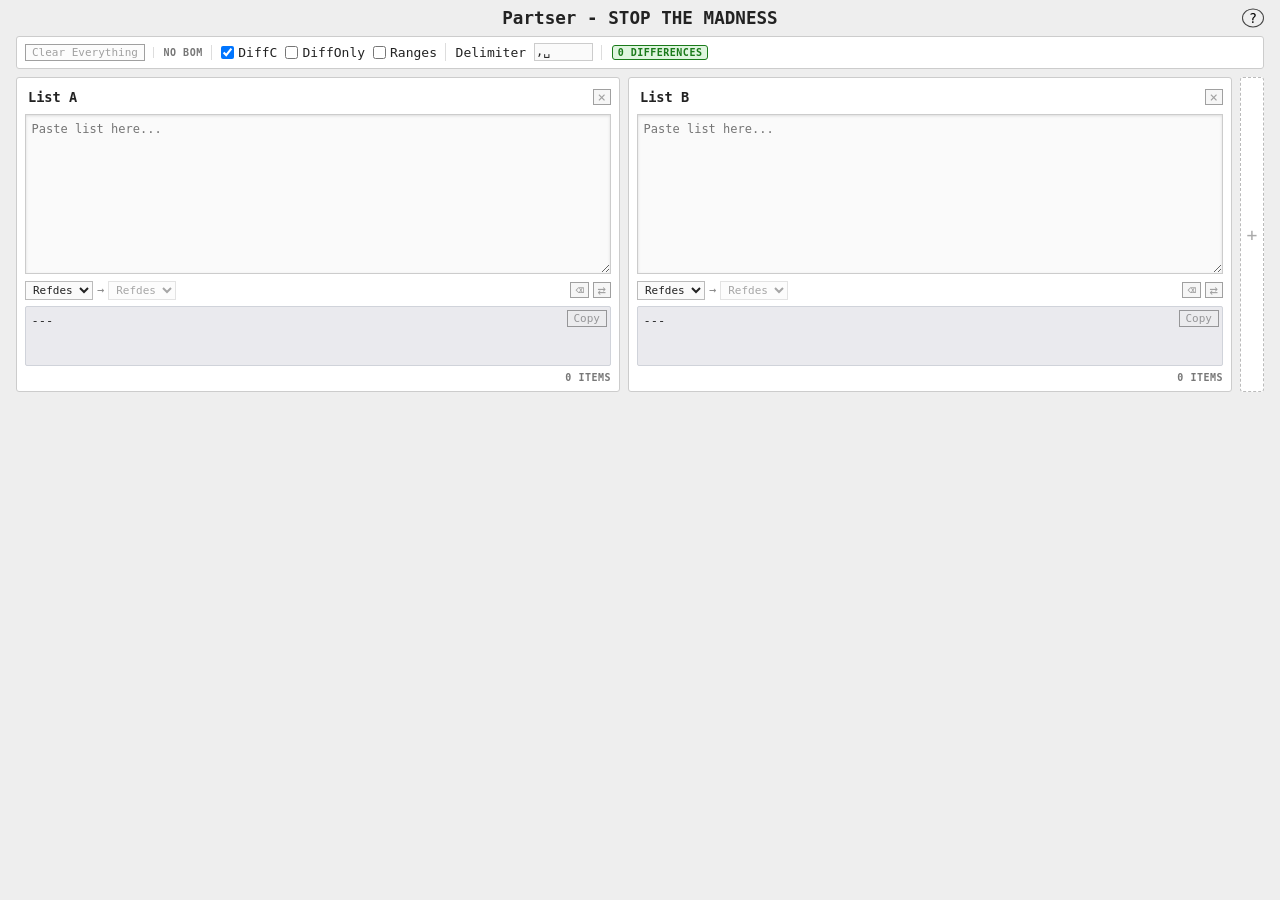
<file: index.html>
<!DOCTYPE html>
<html lang="en">
<head>
  <meta charset="UTF-8">
  <meta name="viewport" content="width=device-width, initial-scale=1.0">
  <title>Partser</title>
  <link rel="icon" href="favicon.png">
  <link rel="stylesheet" href="style.css">
</head>
<body spellcheck="false">
  <header>
    <h1>Partser - <span class="h1-default">STOP THE MADNESS</span><span class="h1-hover">reduce THE MADNESS</span></h1>
    <button id="btn-help" class="btn-help-trigger">?</button>
  </header>

  <!-- Config bar: spans all columns -->
  <div id="config-bar">

    <button id="btn-clear" class="btn-fade btn-danger btn-clear">Clear Everything</button>

    <div class="config-group">
      <span id="bom-status" class="header-count">No BOM</span>
    </div>

    <div class="config-group" title="Show components on one side only">
      <label class="radio-label">
        <input type="radio" name="side-filter" id="radio-side-top" value="top" disabled> Top
      </label>
      <label class="radio-label">
        <input type="radio" name="side-filter" id="radio-side-all" value="all" checked disabled> All
      </label>
      <label class="radio-label">
        <input type="radio" name="side-filter" id="radio-side-bot" value="bottom" disabled> Bottom
      </label>
    </div>

    <div class="config-group">
      <label class="checkbox-label" title="List difference color-coding">
        <input type="checkbox" id="chk-highlight" checked>
        DiffC
      </label>
      <label class="checkbox-label" title="Show only discrepancies">
        <input type="checkbox" id="chk-diff-only">
        DiffOnly
      </label>
      <label class="checkbox-label" title="Collapse refdes ranges">
        <input type="checkbox" id="chk-range-output">
        Ranges
      </label>
      <label class="checkbox-label" title="Indicate partial item conversion">
        <input type="checkbox" id="chk-partial">
        Partial
      </label>
      <label class="checkbox-label" title="Indicate component top/bottom">
        <input type="checkbox" id="chk-side" disabled>
        SideC
      </label>
    </div>

    <div class="config-group">
      <label for="txt-delimiter" title="Output separator - Supports \n and \t">Delimiter</label>
      <!-- Escape sequences like \n and \t are interpreted by app.js -->
      <div class="delimiter-wrapper">
        <input type="text" id="txt-delimiter" value=", " size="6" title="Output separator - Supports \n and \t">
        <!-- Preview overlays the input; pointer-events:none lets clicks through to the input.
             Hidden by CSS when the input is focused. Updated by syncDelimiterPreview() in app.js. -->
        <div id="delimiter-preview" class="delimiter-preview"></div>
      </div>

    </div>

    <div class="config-group">
      <span id="diff-count" class="header-count">0 differences</span>
    </div>

    <span id="drag-hint" class="header-count" hidden>Drop .xlsx (BOM) or .tgz (sides)</span>

  </div>

  <!-- Panel columns + add-panel button -->
  <div id="panel-area">
    <div id="panel-container">
      <!-- Panels rendered by app.js -->
    </div>
    <button id="btn-add-panel">+</button>
  </div>

  <!-- Column-mapping modal — shown after a BOM file is selected -->
  <div id="bom-modal" class="modal-overlay" hidden>
    <div class="modal-box">
      <div class="modal-header">
        <span>Map BOM Columns</span>
        <label id="bom-sheet-label" class="modal-header-row-label">
          <select id="bom-sheet-select"></select>
        </label>
        <label class="modal-header-row-label">
          Row 
          <input type="number" id="bom-header-row" value="1" min="1" max="999" title="Row number containing column headers">
        </label>
        <button id="btn-modal-close" class="btn-modal-icon">×</button>
      </div>
      <div class="modal-body">
        <table id="modal-mapping-table">
          <thead>
            <tr>
              <th>Column header</th>
              <th>Role</th>
            </tr>
          </thead>
          <tbody>
            <!-- Rows injected by app.js showMappingModal() -->
          </tbody>
        </table>
      </div>
      <div class="modal-footer">
        <button id="btn-modal-cancel">Cancel</button>
        <button id="btn-modal-confirm" class="btn-modal-primary">Import</button>
      </div>
    </div>
  </div>

  <!-- BOM load warning modal — shown once before first file load -->
  <div id="bom-warn-modal" class="modal-overlay" hidden>
    <div class="modal-box">
      <div class="modal-header">
        <span>Watch out!</span>
      </div>
      <div class="modal-body">
        <p><span id="bom-warn-emoji">⚠️</span> <strong>Think about controlled data.</strong> All processing in this tool occurs client-side - no data is transmitted outside your local browser window. That means you can use it with proprietary data. But should you take my word for it? Consider the following mitigations you might take to reduce the possibility of leakage:</p>
        <ul>
          <li>Sanitize your BOM file before using it with this tool. (Remove CPNs, MPNs, or other data before importing)</li>
          <li>Just don't import a BOM file. This tool is still useful for deduplicating, formatting, and comparing lists of IPNs, refdes, etc. These operations don't require a BOM import.</li>
          <li>If you're really reading this warning, click the yellow triangle emoji to dismiss this dialog when you're done.</li>
          <li>Using your browser's devtools, review the code to make sure no network requests will be made.</li>
        </ul>
        <p><strong>By the way, these concerns should apply to all software you use on your work computer, not just browser-based tools like this one. Macro-enabled Excel files, python scripts, screenshot utilities, and other software pose these very same risks!</strong></p>
      </div>
      <div class="modal-footer">
        <button id="btn-bom-warn-ok" class="btn-modal-primary">Close</button>
      </div>
    </div>
  </div>

  <!-- Help modal -->
  <div id="help-modal" class="modal-overlay" hidden>
    <div class="modal-box">
      <div class="modal-header">
        <span>Help</span>
        <button id="btn-help-close" class="btn-modal-icon">×</button>
      </div>
      <div class="modal-body help-body">
        <p class="help-section-title">Features</p>
        <dl class="help-dl">
          <dt>Ranges</dt>
          <dd>Input ranges like R1-R8 are expanded automatically. Enable the Range toggle to collapse output back to range notation.</dd>

          <dt>Partial matches</dt>
          <dd>An item in the output area may not be fully represented in the input area (e.g. a refdes is in input but has siblings of the same IPN that were not mentioned). Enable Partial to flag these.</dd>

          <dt>Output delimiter</dt>
          <dd>Customize the separator between output items (use \n for line break, \t for tab).</dd>

          <dt>Diff highlighting</dt>
          <dd>Colors tints items by how many panels contain them (red = unique, yellow = partial match). DiffOnly hides items present in all panels.</dd>

          <dt>BOM import</dt>
          <dd>Load an .xlsx file and map its columns; converting between data types is enabled once a BOM is loaded.</dd>
        </dl>
        <hr class="help-divider">
        <p class="help-section-title">Use Cases</p>
        <dl class="help-dl">
          <dt>Deduplicate / normalize a list</dt>
          <dd>Paste a messy list → get sorted, deduped output.</dd>

          <dt>Convert an IPN list to find numbers</dt>
          <dd>Import BOM → paste IPN list → set IPN input → FN output.</dd>

          <dt>Compare refdes list to find number list</dt>
          <dd>E.g. X-Ray requirements (assembly drawing) vs. X-Ray program: Import BOM → paste refdes in one panel + FN list in another → set input/output types → compare.</dd>

          <dt>Compare machine programs to work instructions</dt>
          <dd>Paste each list in its own panel → set types → diff highlights mismatches.</dd>
        </dl>

        
      </div>
    </div>
  </div>

  <script src="lib/xlsx.full.min.js"></script>
  <script src="lib/pako.min.js"></script>
  <script src="parser.js"></script>
  <script src="odb.js"></script>
  <script src="app.js"></script>
</body>
</html>
</file>
<file: style.css>
* {
  box-sizing: border-box;
  margin: 0;
  padding: 0;
}

/* Form elements don't inherit font from body by default */
input, textarea, button, select { font-family: inherit; }

button {
  border: 1px solid #444;
  background: hsla(0, 0, 0, 20%);
  padding: 1px 6px;
}

select {
  border: 1px solid #bbb;
  background: #fafafa;
  color: inherit;
}
select:hover    { background: #ebebeb; border-color: #888; }
select:disabled { opacity: 0.4; }

input[type="text"], textarea {
  font-size: 12px;
  padding: 1px 4px;
  background: #fafafa;
  border: 1px solid #ccc;
}

input[type="text"]:focus, textarea:focus {
  outline: none;
  border: 1px solid #555;
}



/*
  Color palette:
  #ebebeb   page background
  #ffffff   panels, config bar
  #eceef1   output areas (parsed boxes, diff content)
  #d0d3da   output area borders
  #ccc      general borders
*/

body {
  font-family: monospace;
  font-size: 13px;
  padding: 0.5rem 1rem;
  background: #eee;
  color: #222;
}

/* -------------------------------------------------------------------------
   Header
------------------------------------------------------------------------- */
header {
  position: relative;
  margin-bottom: 0.5rem;
  text-align: center;
}

header h1 { font-size: 1.1rem; }

.h1-hover { display: none; }
header h1:hover .h1-default { display: none; }
header h1:hover .h1-hover   { display: inline; }


/* Absolute so it doesn't shift the centered h1 */
.btn-help-trigger {
  position: absolute;
  right: 0;
  top: 50%;
  transform: translateY(-50%);
  border-radius: 50%;
}

/* -------------------------------------------------------------------------
   Small-caps label — shared by footer counts, diff count, table headers,
   help section titles, and error trigger
------------------------------------------------------------------------- */
.footer-label,
.header-count,
.footer-errors,
.help-section-title,
#modal-mapping-table th {
  font-size: 10px;
  font-weight: 700;
  text-transform: uppercase;
  letter-spacing: 0.05em;
  color: #777;
}

#diff-count { border-radius: 3px; padding: 1px 5px;   transition: background 0.1s;
}
#diff-count.diff-count-zero    { background: #dff5df; color: #1a7a1a; border: 1px solid #1a7a1a;}
#diff-count.diff-count-nonzero { background: #f5d0d0; color: #8a2020; border: 1px solid #8a2020;}

/* -------------------------------------------------------------------------
   Buttons
------------------------------------------------------------------------- */

/* Utility buttons: opacity on hover */
.btn-fade {
  color: #444;
  opacity: 0.5;
}
.btn-fade:hover { opacity: 1; }

/* Danger modifier: red on hover */
.btn-danger:hover {
  color: #c00;
  border-color: #c00;
  background: #fff5f5;
}

/* Panel icon buttons (×, ⌫, ⇄): symbol characters, larger than text buttons */
.btn-panel-icon {
  font-size: 14px;
  line-height: 1;
  padding: 0 4px;
}

/* Push the ⌫ + ⇄ pair to the right of the type row */
.btn-clear-input { margin-left: auto; }


/* Copy button: text label, compact */
.btn-copy {
  font-size: 11px;
}
.btn-copy:disabled { cursor: default; }

/* Positioned in the top-right corner of the parsed output wrapper */
.btn-copy-parsed {
  position: absolute;
  top: 4px;
  right: 4px;
}

/* Clear all: solid background, hover tint, armed (confirm) state */
.btn-clear {
  font-size: 11px;
  background: #fafafa;
}
.btn-clear-armed,
.btn-clear-armed:hover { opacity: 1; border-color: #c00; color: #fff; background: #c00; }

/* -------------------------------------------------------------------------
   Output areas: parsed output boxes
------------------------------------------------------------------------- */
.output-area {
  font-size: 12px;
  background: hsla(228, 10%, 85%, 0.5);
  border: 1px solid #d0d3da;
  border-radius: 2px;
  color: #333;
  line-height: 1.4;
  white-space: pre-wrap;
  word-break: break-word;
}

/* -------------------------------------------------------------------------
   Config bar
------------------------------------------------------------------------- */
#config-bar {
  display: flex;
  flex-wrap: wrap;
  gap: 0.25rem 0.5rem;
  align-items: center;
  background: #fff;
  border: 1px solid #ccc;
  border-radius: 3px;
  padding: 0.4rem 0.5rem;
  margin-bottom: 0.5rem;
}

.config-group {
  display: flex;
  align-items: center;
  gap: 0.5rem;
  flex-wrap: wrap;
  border-left: 1px solid #ddd;
  padding-left: 0.6rem;
}

.checkbox-label,
.radio-label {
  display: flex;
  align-items: center;
  gap: 0.25rem;
  user-select: none;
}
#config-bar input:disabled { display: none; }
#config-bar label:has(input:disabled) { display: none; }
#config-bar .config-group:has(input):not(:has(input:not(:disabled))) { display: none; }

/* Delimiter input with space-visualising overlay */
.delimiter-wrapper {
  position: relative;
  display: inline-block; /* shrink-wrap around the input */
}
#txt-delimiter { padding-left: 1px; }

.delimiter-preview {
  position: absolute;
  inset: 1px;           /* sit just inside the input's border */
  padding: 0px 4px 0px 1px; /* 0 top padding nudges text up to match input's rendering */
  font-size: 12px;
  background: #fafafa;
  pointer-events: none; /* clicks fall through to the input beneath */
  white-space: pre;     /* preserve spacing layout */
}
/* Hide the preview while the input is focused */
#txt-delimiter:focus + .delimiter-preview { display: none; }


button:disabled { opacity: 0.4; cursor: default; }

/* Drag-over state: highlights the entire config bar as the drop target */
#config-bar.drag-active {
  border-color: #2a8;
  background: #eaf8f1;
  transition: background 0.1s, border-color 0.1s;
}

/* -------------------------------------------------------------------------
   Panel area
------------------------------------------------------------------------- */
#panel-area {
  display: flex;
  gap: 0.5rem;
  align-items: stretch;
}

#panel-container {
  display: flex;
  flex: 1;
  gap: 0.5rem;
  align-items: flex-start;
}

#btn-add-panel {
  flex-shrink: 0;
  width: 24px;
  background: #fff;
  border: 1px dashed #bbb;
  border-radius: 3px;
  color: #aaa;
  font-size: 18px;
  padding: 0;
}
#btn-add-panel:hover {
  background: #ebebeb;
  border-color: #888;
  color: #444;
}

.panel {
  flex: 1;
  min-width: 240px;
  background: #fff;
  border: 1px solid #ccc;
  border-radius: 3px;
  padding: 0.5rem;
  display: flex;
  flex-direction: column;
  gap: 0.4rem;
}

.panel-header {
  display: flex;
  align-items: center;
  justify-content: space-between;
}

input.panel-label {
  font-size: 0.85rem;
  font-weight: 700;
  flex: 1;
  min-width: 0;
  background: transparent;
  border: 1px solid transparent;
  border-radius: 2px;
  padding: 2px;
  color: inherit;
  margin-right: 5px;
}
input.panel-label:hover { outline: none; border-color: #d0d3da; }

.sub-area {
  display: flex;
  flex-direction: column;
  gap: 0.15rem;
}

.raw-input {
  width: 100%;
  height: 160px;
  resize: vertical;
  padding: 0.35rem;
  line-height: 1.4;
  box-shadow: inset 0 1px 3px rgba(0, 0, 0, 0.12);
}


.parsed-output-wrapper { position: relative; }

.parsed-output {
  min-height: 60px;
  padding: 0.35rem;
  padding-right: 2.5rem; /* room for the copy button */
}

.panel-footer {
  display: flex;
  justify-content: flex-end;
}

/* -------------------------------------------------------------------------
   Token diff status spans (rendered inside .parsed-output)
   status-all:     in every panel — no highlight, normal text
   status-unique:  only in this panel — red tint
   status-partial: in some but not all panels — amber tint (3+ panel diffs)
------------------------------------------------------------------------- */
.token {
  border-radius: 2px;
  padding: 0 1px;
  white-space: nowrap;
}

.status-unique  { background: #fbb; }
.status-partial { background: #fef3c7; }

/* Partially-fulfilled output token: present in BOM but not all contributors were in input */
.partial-token  { border: 2px dotted #0004; }

/* Side indicator: left-border stripe. Coexists with diff background colors. */
.side-top    { 
  border: 1px solid #f9731640;
  border-left: 3px solid #f97316; padding-left: 2px; 
}
.side-bottom { 
  border: 1px solid #3b82f640;
  border-left: 3px solid #3b82f6; padding-left: 2px; 
}
.side-mixed  { 
  border: 1px solid #c444c440;
  border-left: 3px solid #c444c4; padding-left: 2px; 
}

/* Output panel border when a side filter is active */
.side-filter-top    .output-area { border-color: #f97316; border-width: 2px; }
.side-filter-bottom .output-area { border-color: #3b82f6; border-width: 2px; }

/* -------------------------------------------------------------------------
   Per-panel type row: [input type] → [output type]  [⌫] [⇄]
------------------------------------------------------------------------- */
.panel-type-row {
  display: flex;
  align-items: center;
  gap: 0.25rem;
}

.panel-input-type,
.panel-output-type {
  font-size: 11px;
  padding: 1px 3px;
}

.type-arrow {
  color: #888;
  font-size: 12px;
  flex-shrink: 0;
  user-select: none;
}

/* -------------------------------------------------------------------------
   Error expando (panel footer)
------------------------------------------------------------------------- */

/* footer-errors uses the shared small-caps style; these are its unique props */
.footer-errors {
  margin-right: auto;
  color: #c00; /* overrides the #777 from the shared rule */
  cursor: pointer;
  user-select: none;
}

/* Hide when empty so the footer layout is unchanged with no errors */
.footer-errors:empty { display: none; }

.error-detail {
  font-size: 11px;
  padding: 0.25rem 0.4rem;
  background: #fff5f5;
  border: 1px solid #fbb;
  border-radius: 2px;
  word-break: break-word;
  color: #a00;
}

/* -------------------------------------------------------------------------
   Modal (BOM column mapping + help)
------------------------------------------------------------------------- */
.modal-overlay {
  position: fixed;
  inset: 0;
  background: rgba(0, 0, 0, 0.4);
  display: flex;
  align-items: center;
  justify-content: center;
  z-index: 100;
}

/* [hidden] overrides the display:flex set above */
.modal-overlay[hidden] { display: none; }

.modal-box {
  background: #fff;
  border: 1px solid #ccc;
  border-radius: 3px;
  min-width: 380px;
  max-width: 520px;
  max-height: 80vh;
  display: flex;
  flex-direction: column;
}

.modal-header {
  display: flex;
  align-items: center;
  justify-content: space-between;
  padding: 0.4rem 0.75rem;
  border-bottom: 1px solid #ddd;
  font-weight: 700;
  font-size: 0.85rem;
}

.btn-modal-icon {
  font-size: 16px;
  line-height: 1;
  padding: 0 4px;
  border: none;
  color: #aaa;
}
.btn-modal-icon:hover { color: #c00; }

.modal-body {
  overflow-y: auto;
  padding: 0.5rem 0.75rem;
  flex: 1;
}

.modal-header-row-label {
  font-size: 11px;
  font-weight: normal;
  display: flex;
  align-items: center;
  gap: 0.3rem;
  color: #555;
}

#bom-header-row {
  font-size: 11px;
  width: 3.2em;
  padding: 1px 3px;
  border: 1px solid #bbb;
  background: #fafafa;
  font-family: inherit;
  text-align: center;
}

#modal-mapping-table {
  width: 100%;
  border-collapse: collapse;
}

/* th font/case styles come from the shared small-caps rule above */
#modal-mapping-table th { text-align: left; padding: 0 0.4rem 0.3rem; }

#modal-mapping-table td {
  padding: 0.15rem 0.4rem;
  vertical-align: middle;
}

.modal-col-header {
  font-size: 12px;
  color: #333;
  white-space: nowrap;
  max-width: 220px;
  overflow: hidden;
  text-overflow: ellipsis;
}

.modal-role-select {
  font-size: 12px;
  padding: 1px 4px;
}

.modal-footer {
  display: flex;
  justify-content: flex-end;
  gap: 0.4rem;
  padding: 0.4rem 0.75rem;
  border-top: 1px solid #ddd;
}

.modal-footer button        { font-size: 12px; padding: 2px 10px; background: #fafafa; }
.modal-footer button:hover  { background: #ebebeb; }

.modal-footer .btn-modal-primary          { background: #2a5; border-color: #1a4; color: #fff; font-weight: 700; }
.modal-footer .btn-modal-primary:hover    { background: #1a4; }

/* -------------------------------------------------------------------------
   Help modal content
------------------------------------------------------------------------- */
.help-body {
  min-width: 360px;
  max-width: 480px;
}

/* help-section-title font/case styles come from the shared small-caps rule above */
.help-section-title { margin-bottom: 0.4rem; }

.help-divider {
  border: none;
  border-top: 1px solid #ddd;
  margin: 0.75rem 0;
}

.help-dl dt,
.help-dl dd { font-size: 12px; }
.help-dl dt  { font-weight: 700; margin-top: 0.4rem; }
.help-dl dd  { color: #444; margin-left: 1rem; line-height: 1.4; }

/* Restore list indentation inside modal bodies (reset by * { padding: 0 }) */
.modal-body ul { padding-left: 1.5rem; }
.modal-body li { margin-top: 0.25rem; line-height: 1.4; }

/* BOM warning modal: sans-serif font for readability */
#bom-warn-modal { font-family: sans-serif; }

/* The ⚠️ emoji is the real dismiss button */
#bom-warn-emoji { cursor: default; }

ul {
  margin-bottom: 1em;
  margin-top: 1em;
}
</file>
